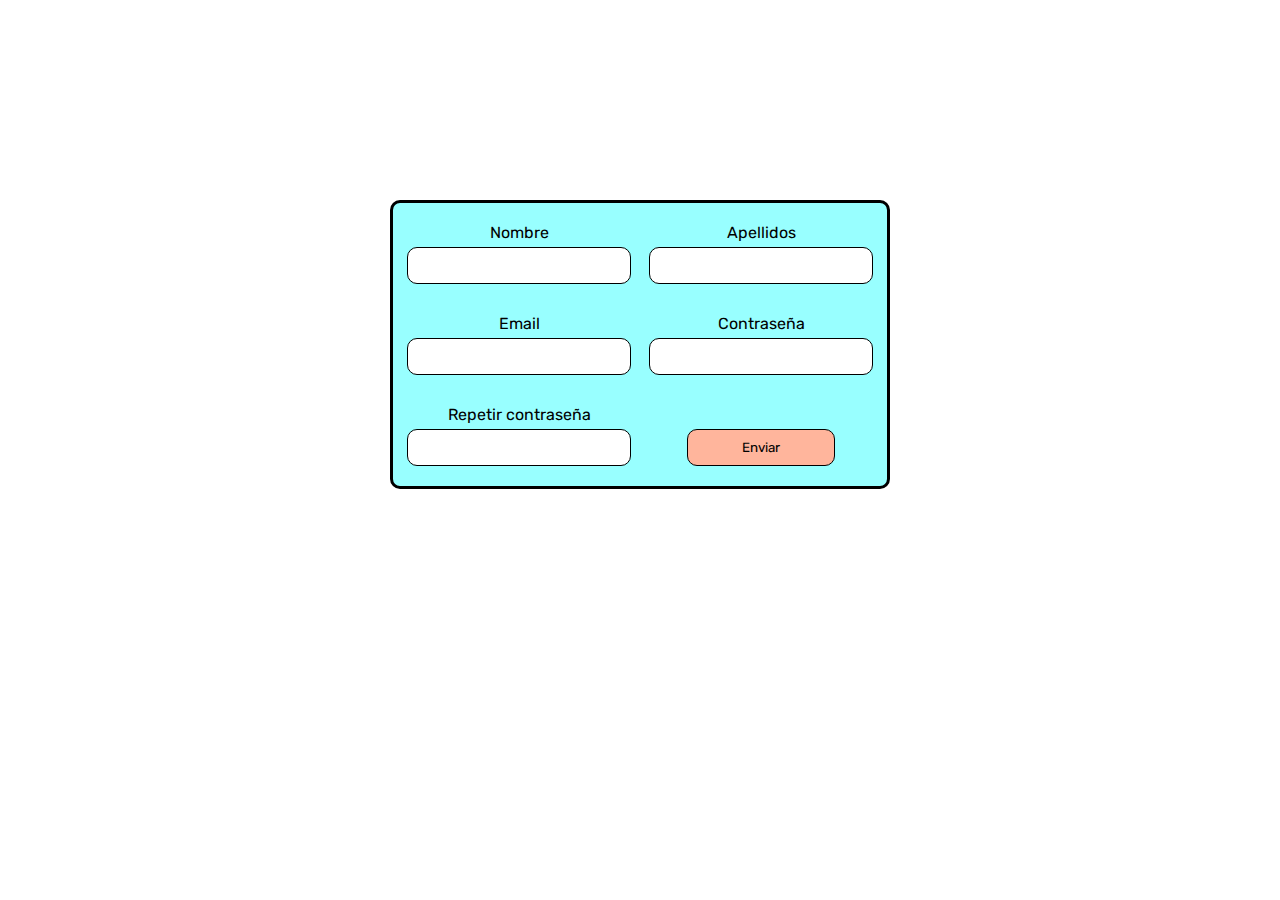
<file: 03.Grid_formulario/index.html>
<!DOCTYPE html>
<html lang="en">
  <head>
    <meta charset="UTF-8" />
    <meta name="viewport" content="width=device-width, initial-scale=1.0" />
    <title>Form</title>
    <link rel="stylesheet" href="style.css" />
  </head>
  <body>
    <form class="grid-container register-form">
      <div class="grid-container">
        <label>Nombre</label>
        <input type="text" />
      </div>
      <div class="grid-container">
        <label>Apellidos</label>
        <input type="text" />
      </div>
      <div class="grid-container">
        <label>Email</label>
        <input type="email" />
      </div>
      <div class="grid-container">
        <label>Contraseña</label>
        <input type="password" />
      </div>
      <div class="grid-container">
        <label>Repetir contraseña</label>
        <input type="password" />
      </div>
      <button>Enviar</button>
    </form>
  </body>
</html>
</file>
<file: 03.Grid_formulario/style.css>
@import url('https://fonts.googleapis.com/css2?family=Rubik:wght@300;400;500;600;700;800;900&display=swap');

* {
  margin: 0;
  padding: 0;
  box-sizing: border-box;
  font-family: 'Rubik', sans-serif;
}

.grid-container {
  display: grid;
  align-items: center;
  justify-content: center;
  text-align: center;
  justify-items: center;
  align-content: center;
}

.register-form {
  width: 80%;
  margin: auto;
  max-width: 500px;
  margin-top: 200px;
  border-radius: 10px;
  border: 3px solid black;
  padding: 20px;
  background-color: #98ffff;
  gap: 30px;
  grid-template-columns: repeat(auto-fit, minmax(200px, 1fr));
  align-items: end;
}

.register-form > div {
  gap: 5px;
}

.register-form input,
.register-form button {
  border-radius: 10px;
  border: 1px solid black;
  padding: 10px 20px;
}

.register-form button {
  cursor: pointer;
  width: 70%;
  background-color: rgb(255, 181, 156);
}
</file>
